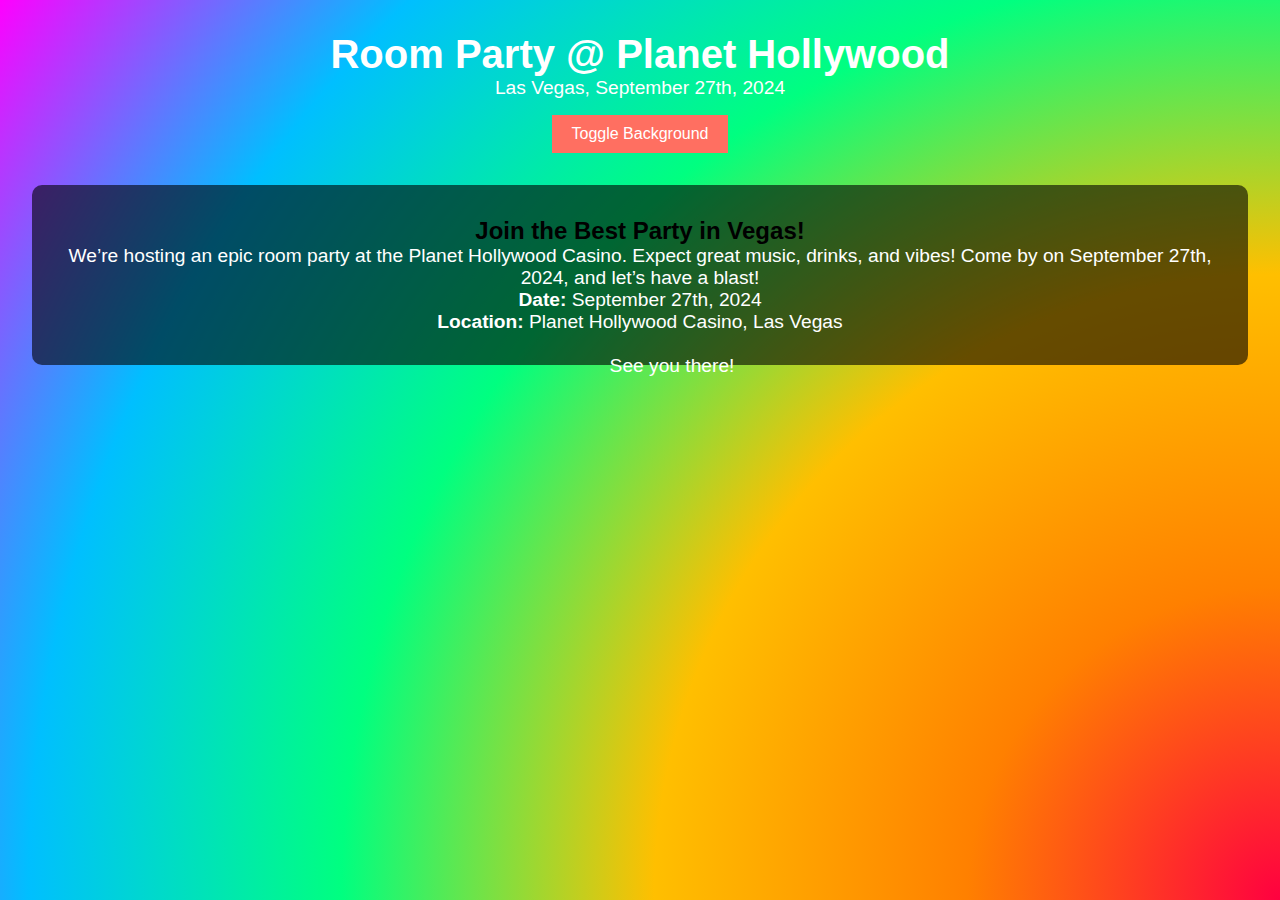
<file: 2024/main.html>
<!DOCTYPE html>
<html lang="en">
<head>
  <meta charset="UTF-8">
  <meta name="viewport" content="width=device-width, initial-scale=1.0">
  <title>Las Vegas Room Party</title>
  <link rel="stylesheet" href="styles.css">
</head>
<body>
  <div class="container">
    <header>
      <h1>Room Party @ Planet Hollywood</h1>
      <p>Las Vegas, September 27th, 2024</p>
      <button id="toggle-bg-btn">Toggle Background</button>
    </header>

    <section class="details">
      <h2>Join the Best Party in Vegas!</h2>
      <p>We’re hosting an epic room party at the Planet Hollywood Casino. Expect great music, drinks, and vibes! Come by on September 27th, 2024, and let’s have a blast!</p>
      <p><strong>Date:</strong> September 27th, 2024</p>
      <p><strong>Location:</strong> Planet Hollywood Casino, Las Vegas</p>
    </section>

    <footer>
      <p>See you there!</p>
    </footer>
  </div>

  <script src="script.js"></script>
</body>
</html>
</file>
<file: 2024/styles.css>
* {
    margin: 0;
    padding: 0;
    box-sizing: border-box;
  }
  
  body, html {
    height: 100%;
    font-family: Arial, sans-serif;
    overflow: hidden;
  }
  
  .container {
    text-align: center;
    padding: 2em;
    position: relative;
    z-index: 10;
  }
  
  header {
    margin-bottom: 2em;
  }
  
  h1 {
    font-size: 2.5em;
    color: #fff;
  }
  
  p {
    font-size: 1.2em;
    color: #fff;
  }
  
  button {
    padding: 10px 20px;
    font-size: 1em;
    background-color: #ff6f61;
    color: white;
    border: none;
    cursor: pointer;
    margin-top: 1em;
  }
  
  button:hover {
    background-color: #ff4e3c;
  }
  
  /* Rave light animation */
  body.active-background {
    background: radial-gradient(circle, #ff0040, #ff8000, #ffbf00, #00ff80, #00bfff, #ff00ff);
    background-size: 200% 200%;
    animation: rave-lights 2s ease-in-out infinite alternate;
  }
  
  @keyframes rave-lights {
    0% { background-position: 0% 0%; }
    50% { background-position: 100% 100%; }
    100% { background-position: 50% 50%; }
  }
  
  footer {
    position: absolute;
    bottom: 20px;
    width: 100%;
    color: #fff;
  }
  
  .details {
    background: rgba(0, 0, 0, 0.6);
    padding: 2em;
    border-radius: 10px;
  }
  
  body.inactive-background {
    background-color: #000;
  }
</file>
